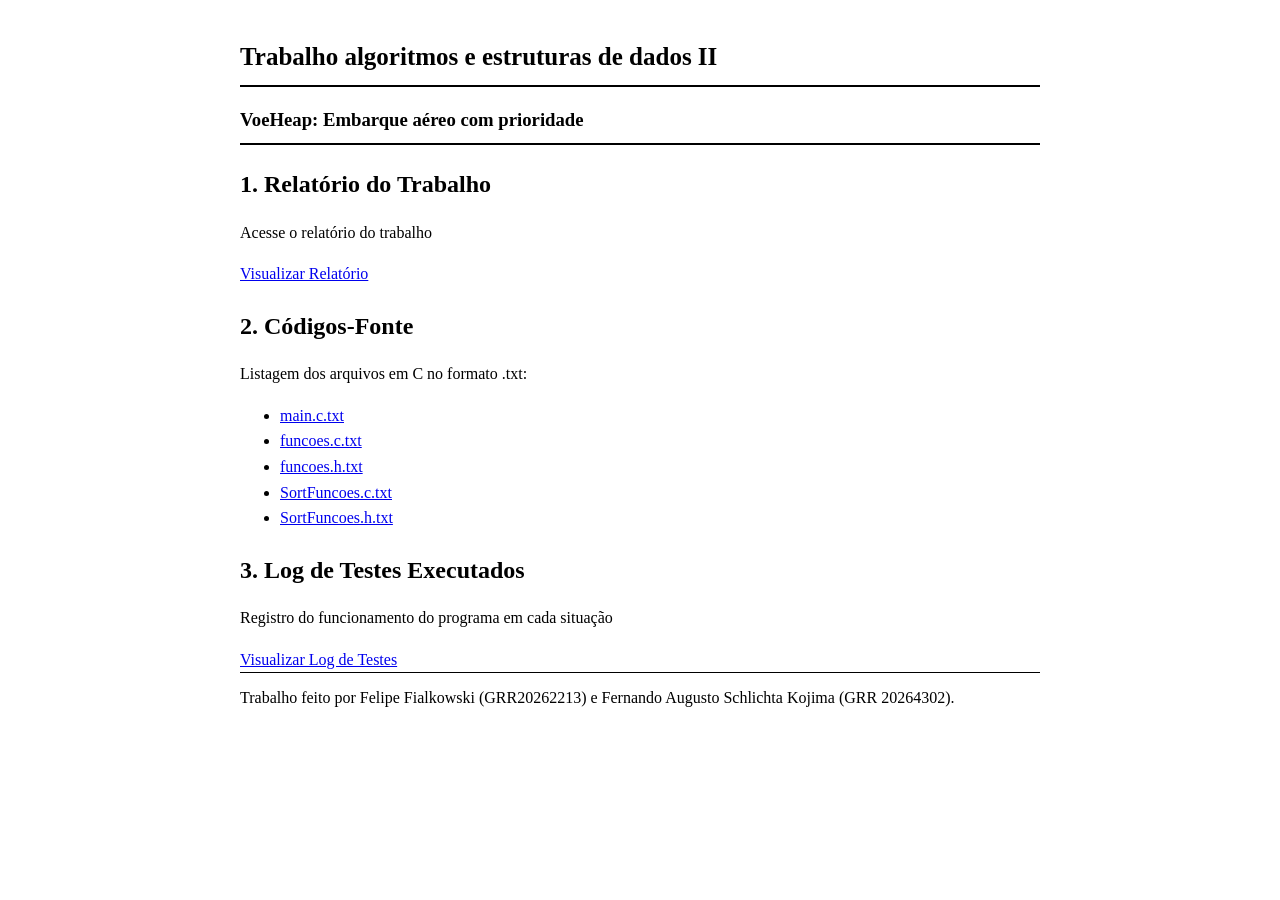
<file: docs/index.html>
<!DOCTYPE html>
<html lang="pt-BR">
<head>
    <meta charset="UTF-8">
    <title>Trabalho alg2 - Companhia VoeHeap</title>
</head>
 <style>
        body {
            font-family: Georgia, "Times New Roman", serif;
            font-size: 16px;
            line-height: 1.6;
            max-width: 800px;
            margin: 0 auto;
            padding: 20px;
        }

        footer {
            margin-top: auto;
            padding-top: 12px;
            border-top: 1px solid #000;
        }

         h1, h2, h3, h4, h5 {
            font-weight: bold;
            margin-bottom: 8px;
        }

        h1 {
            font-size: 25px;
            border-bottom: 2px solid #000;
            padding-bottom: 8px;
        }
        h3{
            border-bottom: 2px solid #000;
            padding-bottom: 8px;
        }

 </style>
<body>
    <h1>Trabalho algoritmos e estruturas de dados II </h1>
    <h3> VoeHeap: Embarque aéreo com prioridade </h3>
    
    <h2>1. Relatório do Trabalho</h2>
    <p>Acesse o relatório do trabalho </p>
    <a href="relatorio.html">Visualizar Relatório</a>

    <h2>2. Códigos-Fonte</h2>
    <p>Listagem dos arquivos em C no formato .txt:</p>
    <ul>
        <li><a href="codigo/main.c.txt">main.c.txt</a></li>
        <li><a href="codigo/funcoes.c.txt">funcoes.c.txt</a></li>
        <li><a href="codigo/funcoes.h.txt">funcoes.h.txt</a></li>
        <li><a href="codigo/SortFuncoes.c.txt">SortFuncoes.c.txt</a></li>
        <li><a href="codigo/SortFuncoes.h.txt">SortFuncoes.h.txt</a></li>
    </ul>

    <h2>3. Log de Testes Executados</h2>
    <p>Registro do funcionamento do programa em cada situação</p>
    <a href="log.html">Visualizar Log de Testes</a>






    <footer> Trabalho feito por Felipe Fialkowski (GRR20262213) e Fernando Augusto Schlichta Kojima (GRR 20264302).</footer>
</body>
</html>
</file>
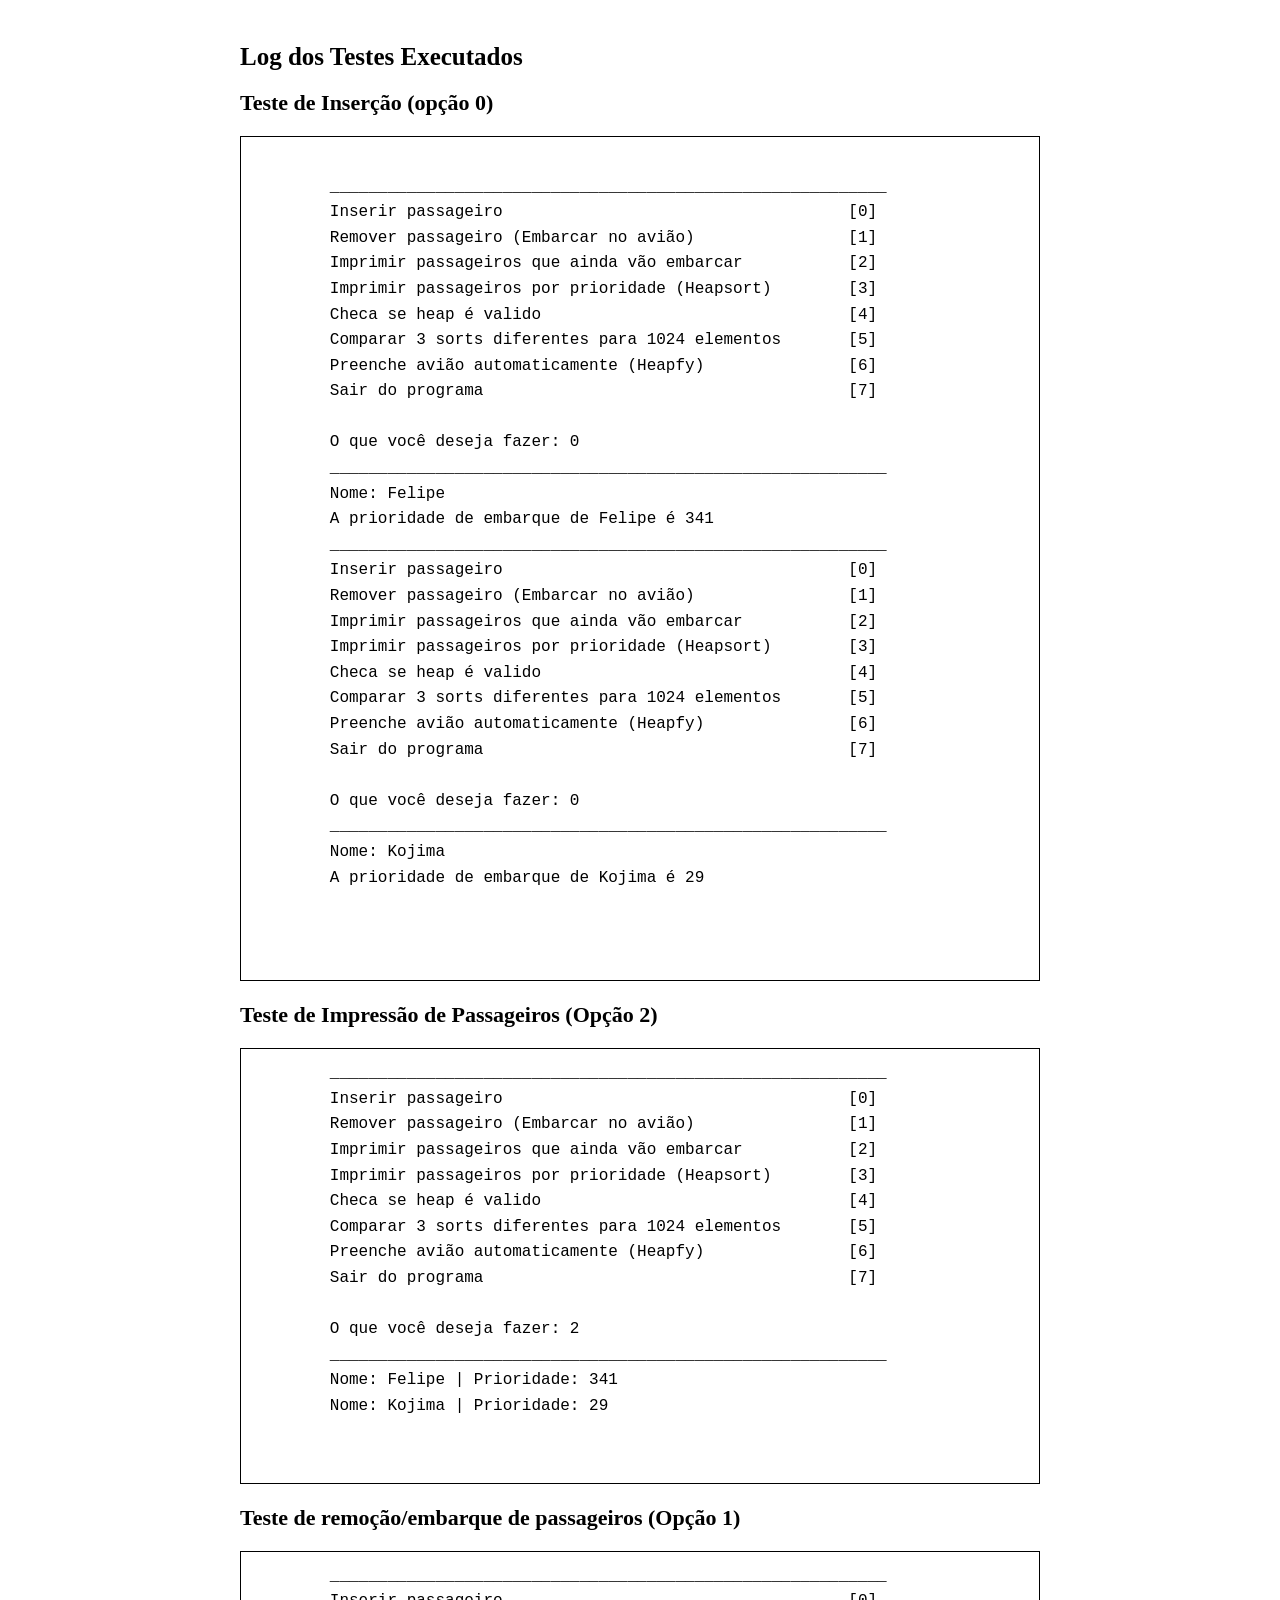
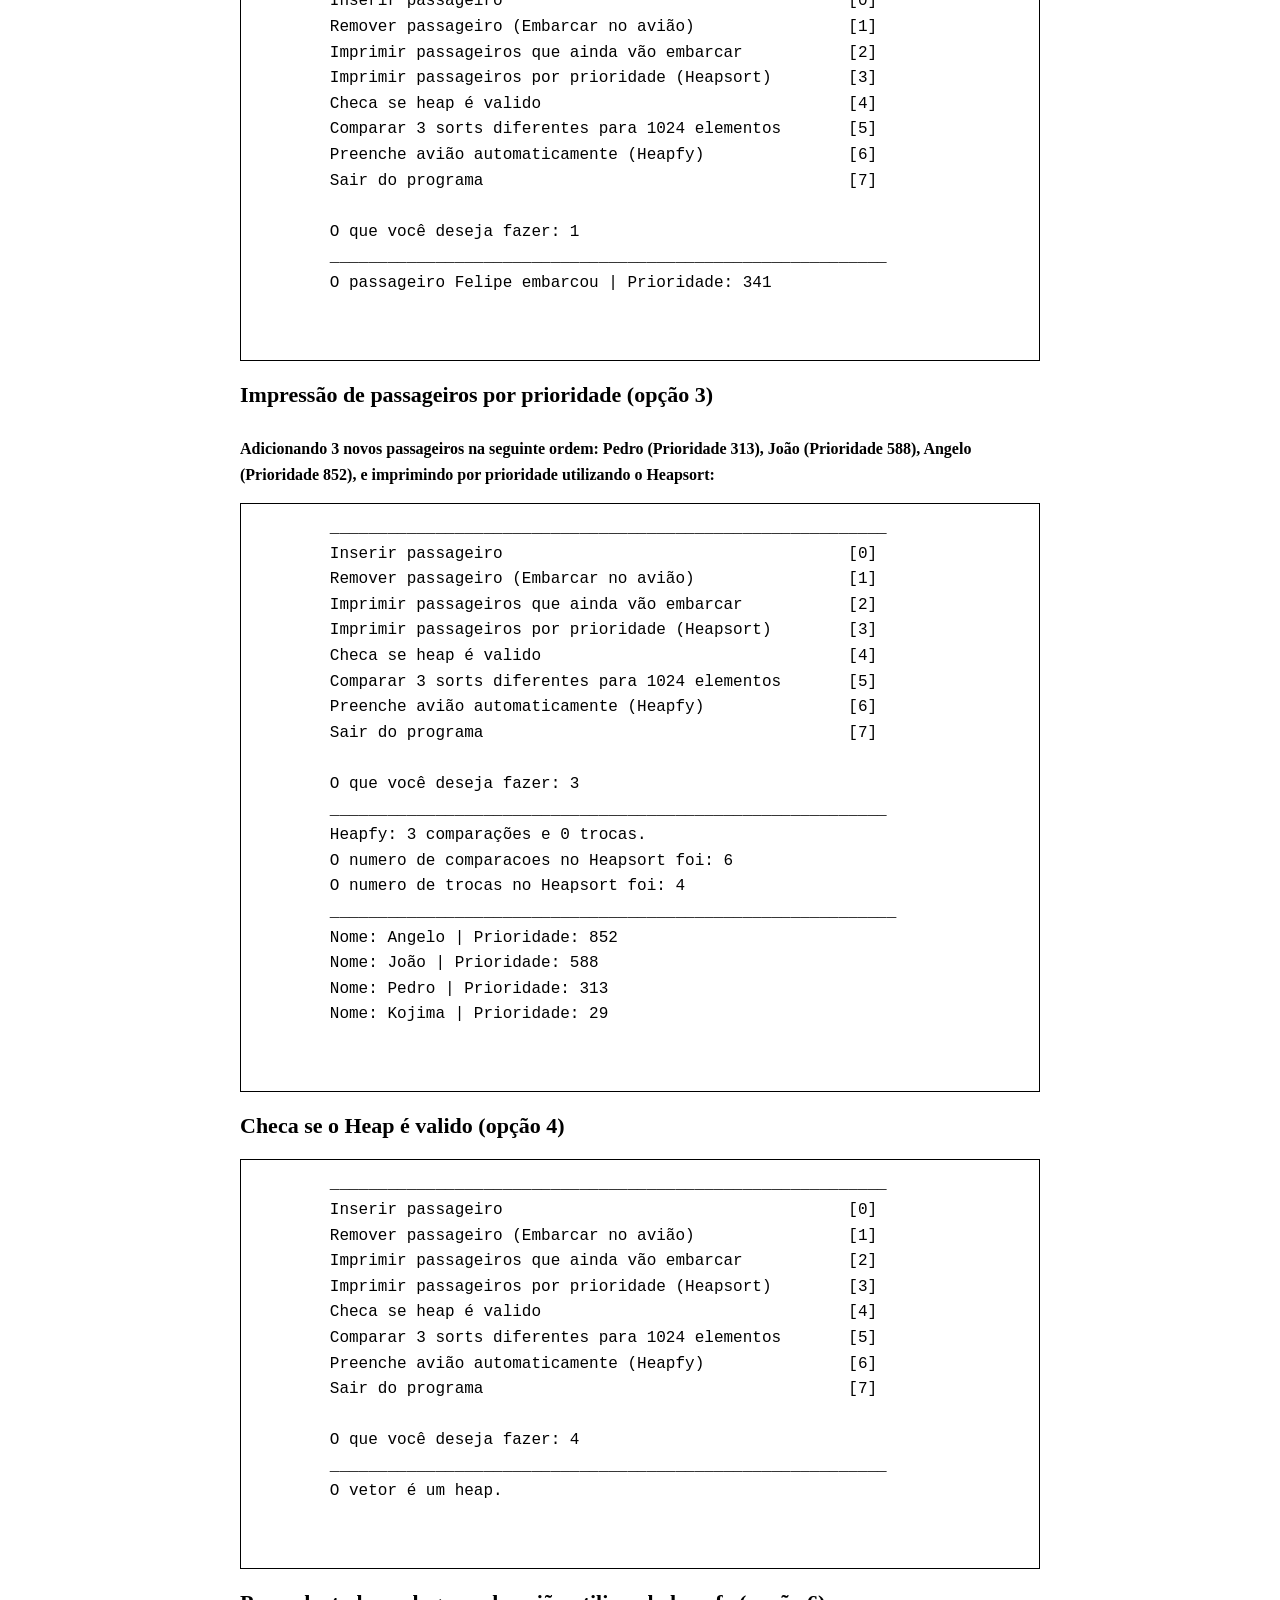
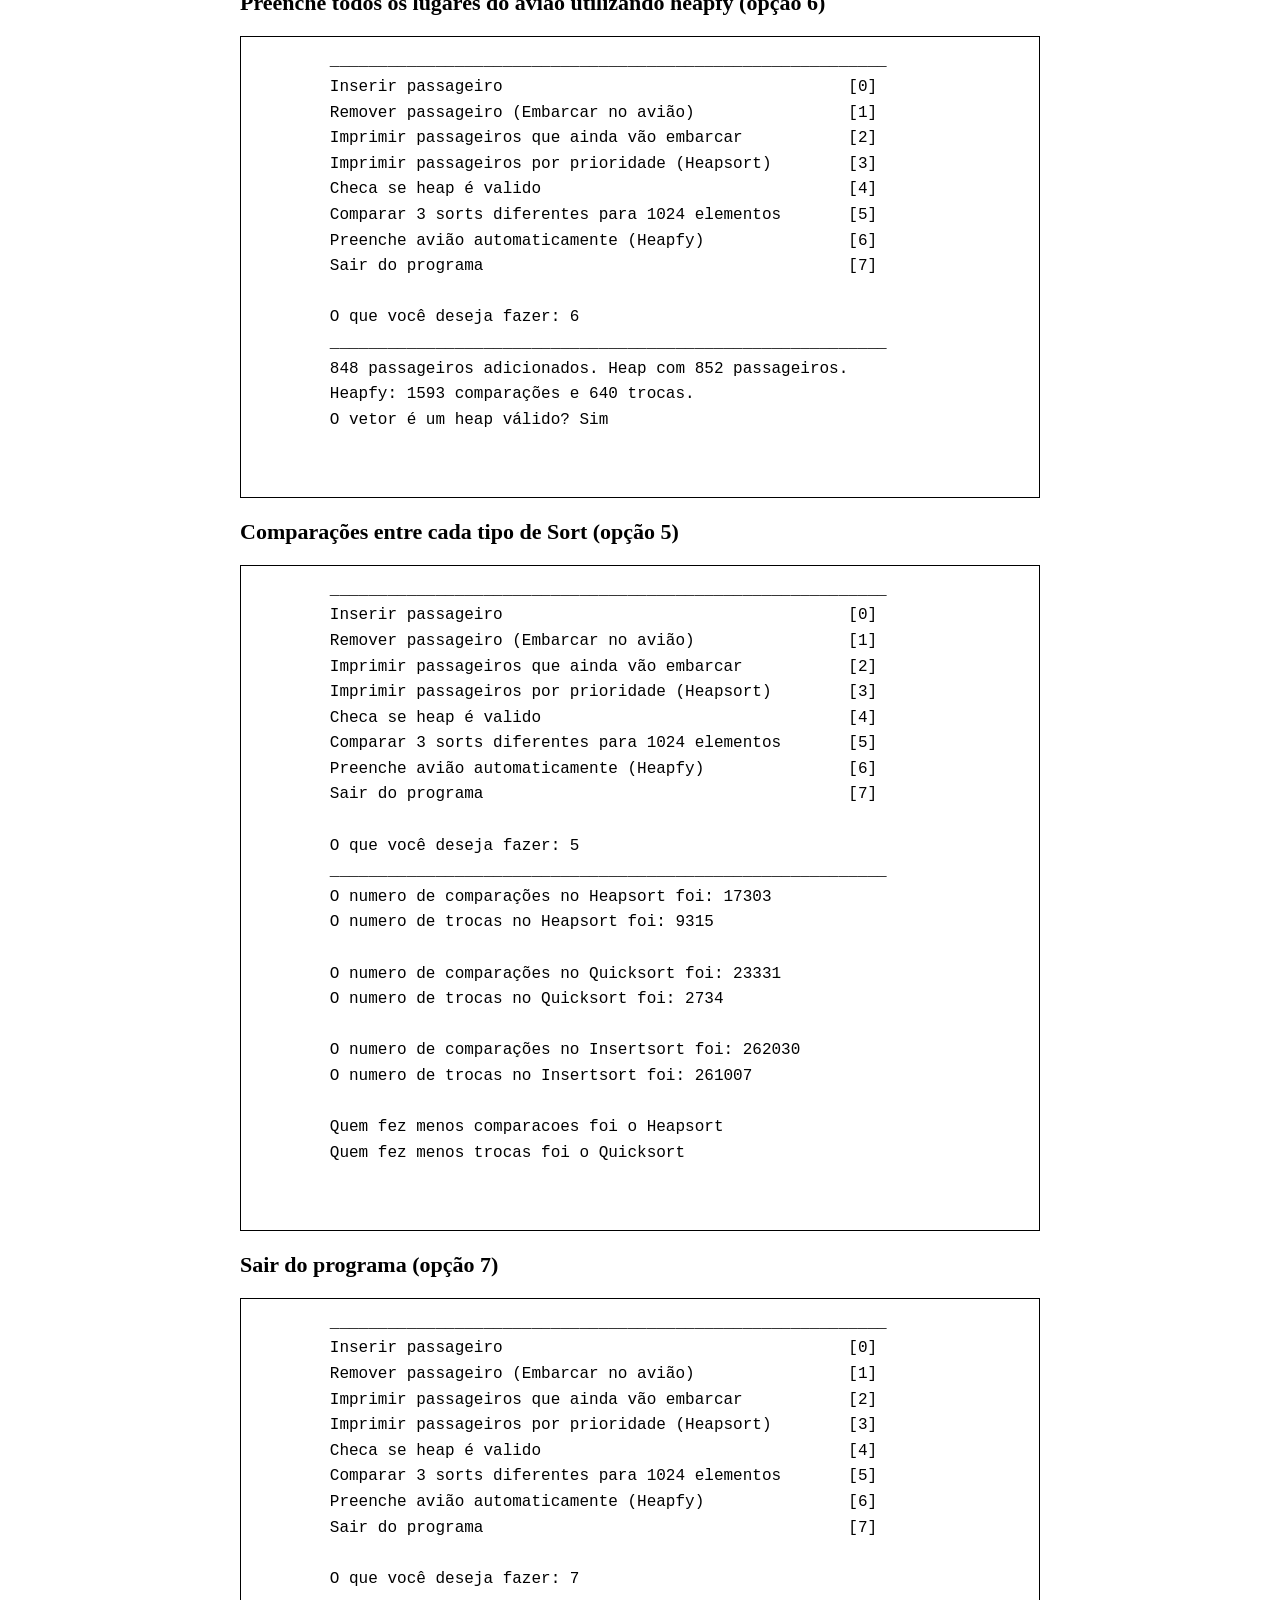
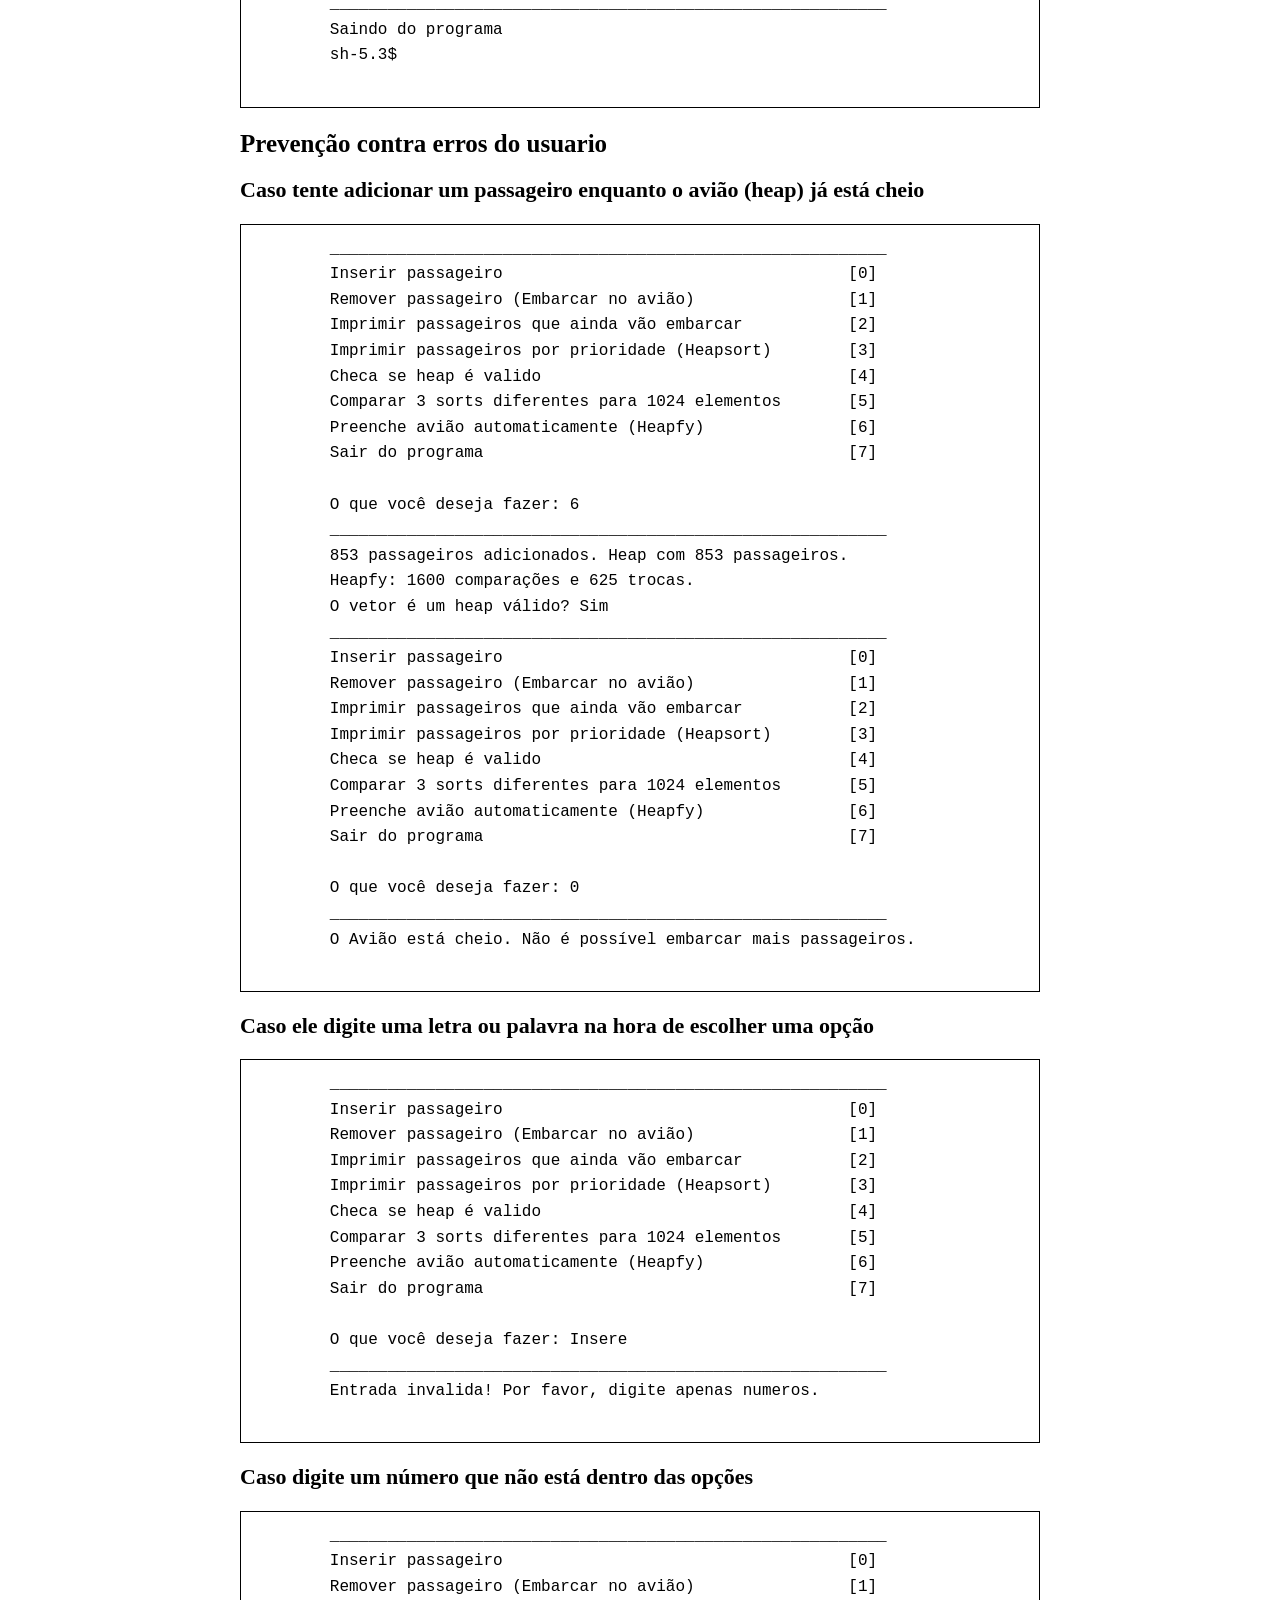
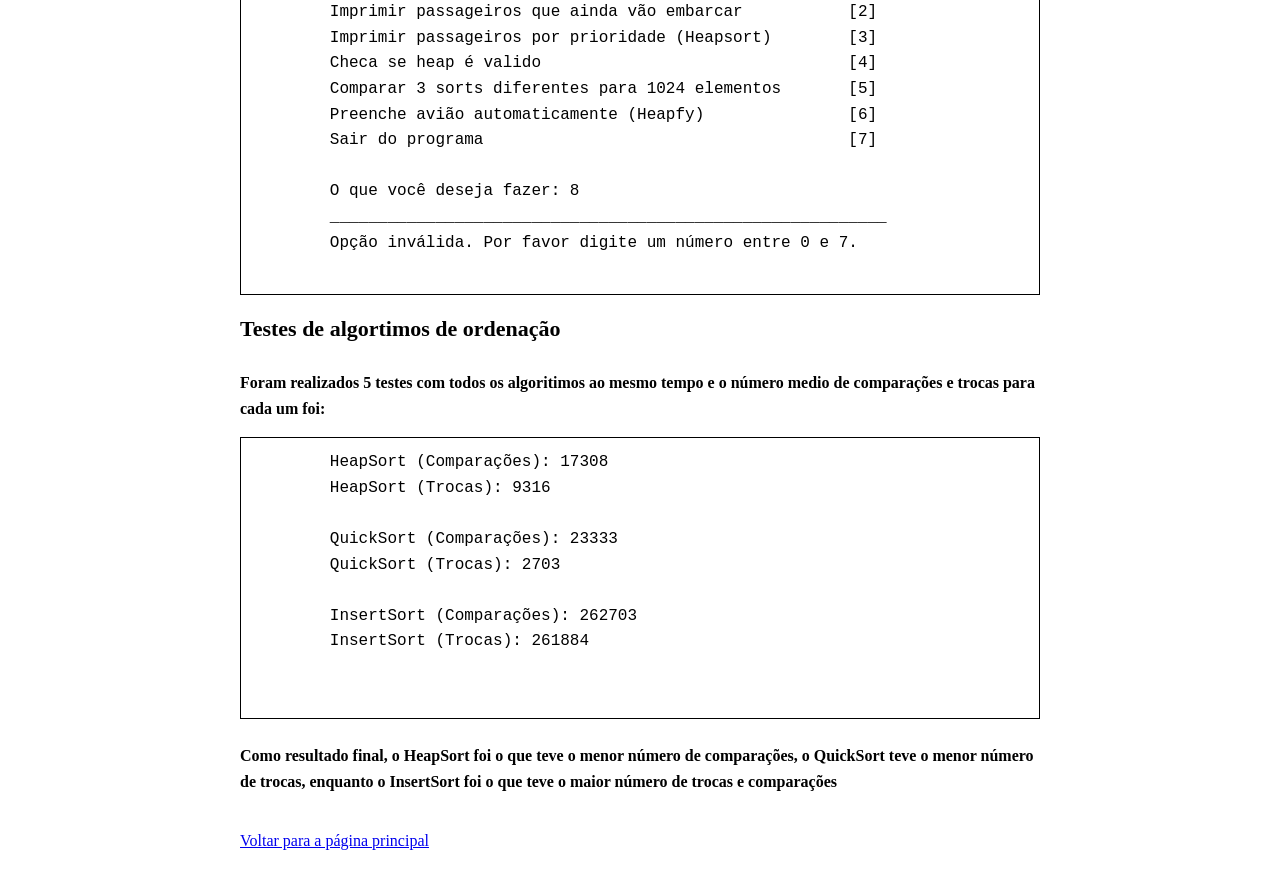
<file: docs/log.html>
<!DOCTYPE html>
<html lang="pt-BR">
<head>
    <meta charset="UTF-8">
    <title>Log de Testes</title>
    <style>
        body {
            font-family: Georgia, "Times New Roman", serif;
            font-size: 16px;
            line-height: 1.6;
            max-width: 800px;
            margin: 0 auto;
            padding: 20px;
        }

        h1, h2, h3, h4, h5 {
            font-weight: bold;
            margin-bottom: 8px;
        }

        h1 {
            font-size: 25px;
        }

        h2 {
            font-size: 22px;
            margin-top: 0px;
        }

        h3 {
            font-size: 17px;
            margin-top: 32px;
        }

        h4 {
            margin-top: 24px;
        }

        h5{
            font-size: 22px;
            
        }

        p {
            margin-top: 0;
        }

        pre {
            font-size: 16px;
            border: 1px solid #000;
            padding: 12px;
            overflow-x: auto;
        }

        a {
            font-size: 16px;
        }
    </style>
</head>
<body>

    <h1>Log dos Testes Executados</h1>
    
    <h2>Teste de Inserção (opção 0)</h2>
    <pre>   
        __________________________________________________________
        Inserir passageiro                                    [0] 
        Remover passageiro (Embarcar no avião)                [1] 
        Imprimir passageiros que ainda vão embarcar           [2] 
        Imprimir passageiros por prioridade (Heapsort)        [3] 
        Checa se heap é valido                                [4] 
        Comparar 3 sorts diferentes para 1024 elementos       [5] 
        Preenche avião automaticamente (Heapfy)               [6] 
        Sair do programa                                      [7] 
        
        O que você deseja fazer: 0
        __________________________________________________________
        Nome: Felipe
        A prioridade de embarque de Felipe é 341
        __________________________________________________________
        Inserir passageiro                                    [0] 
        Remover passageiro (Embarcar no avião)                [1] 
        Imprimir passageiros que ainda vão embarcar           [2] 
        Imprimir passageiros por prioridade (Heapsort)        [3] 
        Checa se heap é valido                                [4] 
        Comparar 3 sorts diferentes para 1024 elementos       [5] 
        Preenche avião automaticamente (Heapfy)               [6] 
        Sair do programa                                      [7] 
        
        O que você deseja fazer: 0
        __________________________________________________________
        Nome: Kojima
        A prioridade de embarque de Kojima é 29


    </pre>

    <h2>Teste de Impressão de Passageiros (Opção 2)</h2>
    <pre>
        __________________________________________________________
        Inserir passageiro                                    [0] 
        Remover passageiro (Embarcar no avião)                [1] 
        Imprimir passageiros que ainda vão embarcar           [2] 
        Imprimir passageiros por prioridade (Heapsort)        [3] 
        Checa se heap é valido                                [4] 
        Comparar 3 sorts diferentes para 1024 elementos       [5] 
        Preenche avião automaticamente (Heapfy)               [6] 
        Sair do programa                                      [7] 
        
        O que você deseja fazer: 2
        __________________________________________________________
        Nome: Felipe | Prioridade: 341
        Nome: Kojima | Prioridade: 29

    </pre>

    <h2>Teste de remoção/embarque de passageiros (Opção 1)</h2>
    <pre>
        __________________________________________________________
        Inserir passageiro                                    [0] 
        Remover passageiro (Embarcar no avião)                [1] 
        Imprimir passageiros que ainda vão embarcar           [2] 
        Imprimir passageiros por prioridade (Heapsort)        [3] 
        Checa se heap é valido                                [4] 
        Comparar 3 sorts diferentes para 1024 elementos       [5] 
        Preenche avião automaticamente (Heapfy)               [6] 
        Sair do programa                                      [7] 
        
        O que você deseja fazer: 1
        __________________________________________________________
        O passageiro Felipe embarcou | Prioridade: 341

    </pre>

    <h2>Impressão de passageiros por prioridade (opção 3)</h2>

    <h4>Adicionando 3 novos passageiros na seguinte ordem: Pedro (Prioridade 313), João (Prioridade 588), Angelo (Prioridade 852), e imprimindo por prioridade utilizando o Heapsort: </h4>

    <pre>
        __________________________________________________________
        Inserir passageiro                                    [0] 
        Remover passageiro (Embarcar no avião)                [1] 
        Imprimir passageiros que ainda vão embarcar           [2] 
        Imprimir passageiros por prioridade (Heapsort)        [3] 
        Checa se heap é valido                                [4] 
        Comparar 3 sorts diferentes para 1024 elementos       [5] 
        Preenche avião automaticamente (Heapfy)               [6] 
        Sair do programa                                      [7] 
        
        O que você deseja fazer: 3
        __________________________________________________________
        Heapfy: 3 comparações e 0 trocas.
        O numero de comparacoes no Heapsort foi: 6
        O numero de trocas no Heapsort foi: 4
        ___________________________________________________________
        Nome: Angelo | Prioridade: 852
        Nome: João | Prioridade: 588
        Nome: Pedro | Prioridade: 313
        Nome: Kojima | Prioridade: 29

    </pre>

    <h2>Checa se o Heap é valido (opção 4)</h2>

    <pre>
        __________________________________________________________
        Inserir passageiro                                    [0] 
        Remover passageiro (Embarcar no avião)                [1] 
        Imprimir passageiros que ainda vão embarcar           [2] 
        Imprimir passageiros por prioridade (Heapsort)        [3] 
        Checa se heap é valido                                [4] 
        Comparar 3 sorts diferentes para 1024 elementos       [5] 
        Preenche avião automaticamente (Heapfy)               [6] 
        Sair do programa                                      [7] 
        
        O que você deseja fazer: 4
        __________________________________________________________
        O vetor é um heap.

    </pre>

    <h2>Preenche todos os lugares do avião utilizando heapfy (opção 6)</h2>

    <pre>
        __________________________________________________________
        Inserir passageiro                                    [0] 
        Remover passageiro (Embarcar no avião)                [1] 
        Imprimir passageiros que ainda vão embarcar           [2] 
        Imprimir passageiros por prioridade (Heapsort)        [3] 
        Checa se heap é valido                                [4] 
        Comparar 3 sorts diferentes para 1024 elementos       [5] 
        Preenche avião automaticamente (Heapfy)               [6] 
        Sair do programa                                      [7] 
        
        O que você deseja fazer: 6
        __________________________________________________________
        848 passageiros adicionados. Heap com 852 passageiros.
        Heapfy: 1593 comparações e 640 trocas.
        O vetor é um heap válido? Sim

    </pre>

    <h2>Comparações entre cada tipo de Sort (opção 5)</h2>

    <pre>
        __________________________________________________________
        Inserir passageiro                                    [0] 
        Remover passageiro (Embarcar no avião)                [1] 
        Imprimir passageiros que ainda vão embarcar           [2] 
        Imprimir passageiros por prioridade (Heapsort)        [3] 
        Checa se heap é valido                                [4] 
        Comparar 3 sorts diferentes para 1024 elementos       [5] 
        Preenche avião automaticamente (Heapfy)               [6] 
        Sair do programa                                      [7] 
        
        O que você deseja fazer: 5
        __________________________________________________________
        O numero de comparações no Heapsort foi: 17303
        O numero de trocas no Heapsort foi: 9315

        O numero de comparações no Quicksort foi: 23331
        O numero de trocas no Quicksort foi: 2734

        O numero de comparações no Insertsort foi: 262030
        O numero de trocas no Insertsort foi: 261007

        Quem fez menos comparacoes foi o Heapsort
        Quem fez menos trocas foi o Quicksort

    </pre>

    <h2> Sair do programa (opção 7)</h2>

    <pre>
        __________________________________________________________
        Inserir passageiro                                    [0] 
        Remover passageiro (Embarcar no avião)                [1] 
        Imprimir passageiros que ainda vão embarcar           [2] 
        Imprimir passageiros por prioridade (Heapsort)        [3] 
        Checa se heap é valido                                [4] 
        Comparar 3 sorts diferentes para 1024 elementos       [5] 
        Preenche avião automaticamente (Heapfy)               [6] 
        Sair do programa                                      [7] 
        
        O que você deseja fazer: 7
        __________________________________________________________
        Saindo do programa
        sh-5.3$ 
    </pre>

    <h1>Prevenção contra erros do usuario</h1>

    <h2>Caso tente adicionar um passageiro enquanto o avião (heap) já está cheio</h2>
    <pre>
        __________________________________________________________
        Inserir passageiro                                    [0] 
        Remover passageiro (Embarcar no avião)                [1] 
        Imprimir passageiros que ainda vão embarcar           [2] 
        Imprimir passageiros por prioridade (Heapsort)        [3] 
        Checa se heap é valido                                [4] 
        Comparar 3 sorts diferentes para 1024 elementos       [5] 
        Preenche avião automaticamente (Heapfy)               [6] 
        Sair do programa                                      [7] 
        
        O que você deseja fazer: 6
        __________________________________________________________
        853 passageiros adicionados. Heap com 853 passageiros.
        Heapfy: 1600 comparações e 625 trocas.
        O vetor é um heap válido? Sim
        __________________________________________________________
        Inserir passageiro                                    [0] 
        Remover passageiro (Embarcar no avião)                [1] 
        Imprimir passageiros que ainda vão embarcar           [2] 
        Imprimir passageiros por prioridade (Heapsort)        [3] 
        Checa se heap é valido                                [4] 
        Comparar 3 sorts diferentes para 1024 elementos       [5] 
        Preenche avião automaticamente (Heapfy)               [6] 
        Sair do programa                                      [7] 
        
        O que você deseja fazer: 0
        __________________________________________________________
        O Avião está cheio. Não é possível embarcar mais passageiros.
    </pre>

    <h2>Caso ele digite uma letra ou palavra na hora de escolher uma opção</h2>
    <pre>
        __________________________________________________________
        Inserir passageiro                                    [0] 
        Remover passageiro (Embarcar no avião)                [1] 
        Imprimir passageiros que ainda vão embarcar           [2] 
        Imprimir passageiros por prioridade (Heapsort)        [3] 
        Checa se heap é valido                                [4] 
        Comparar 3 sorts diferentes para 1024 elementos       [5] 
        Preenche avião automaticamente (Heapfy)               [6] 
        Sair do programa                                      [7] 
        
        O que você deseja fazer: Insere
        __________________________________________________________
        Entrada invalida! Por favor, digite apenas numeros.
    </pre>

    <h2>Caso digite um número que não está dentro das opções</h2>
    <pre>
        __________________________________________________________
        Inserir passageiro                                    [0] 
        Remover passageiro (Embarcar no avião)                [1] 
        Imprimir passageiros que ainda vão embarcar           [2] 
        Imprimir passageiros por prioridade (Heapsort)        [3] 
        Checa se heap é valido                                [4] 
        Comparar 3 sorts diferentes para 1024 elementos       [5] 
        Preenche avião automaticamente (Heapfy)               [6] 
        Sair do programa                                      [7] 
        
        O que você deseja fazer: 8
        __________________________________________________________
        Opção inválida. Por favor digite um número entre 0 e 7.
    </pre>


    <h2>Testes de algortimos de ordenação</h2>

    <h4>Foram realizados 5 testes com todos os algoritimos ao mesmo tempo e o número medio de comparações e trocas para cada um foi:</h4>
    <pre>
        HeapSort (Comparações): 17308
        HeapSort (Trocas): 9316

        QuickSort (Comparações): 23333
        QuickSort (Trocas): 2703

        InsertSort (Comparações): 262703
        InsertSort (Trocas): 261884

    </pre>
    <h4>Como resultado final, o HeapSort foi o que teve o menor número de comparações, o QuickSort teve o menor número de trocas, enquanto o InsertSort foi o que teve o maior número de trocas e comparações</h4>

    <br>
    <a href="index.html">Voltar para a página principal</a>
</body>
</html>
</file>
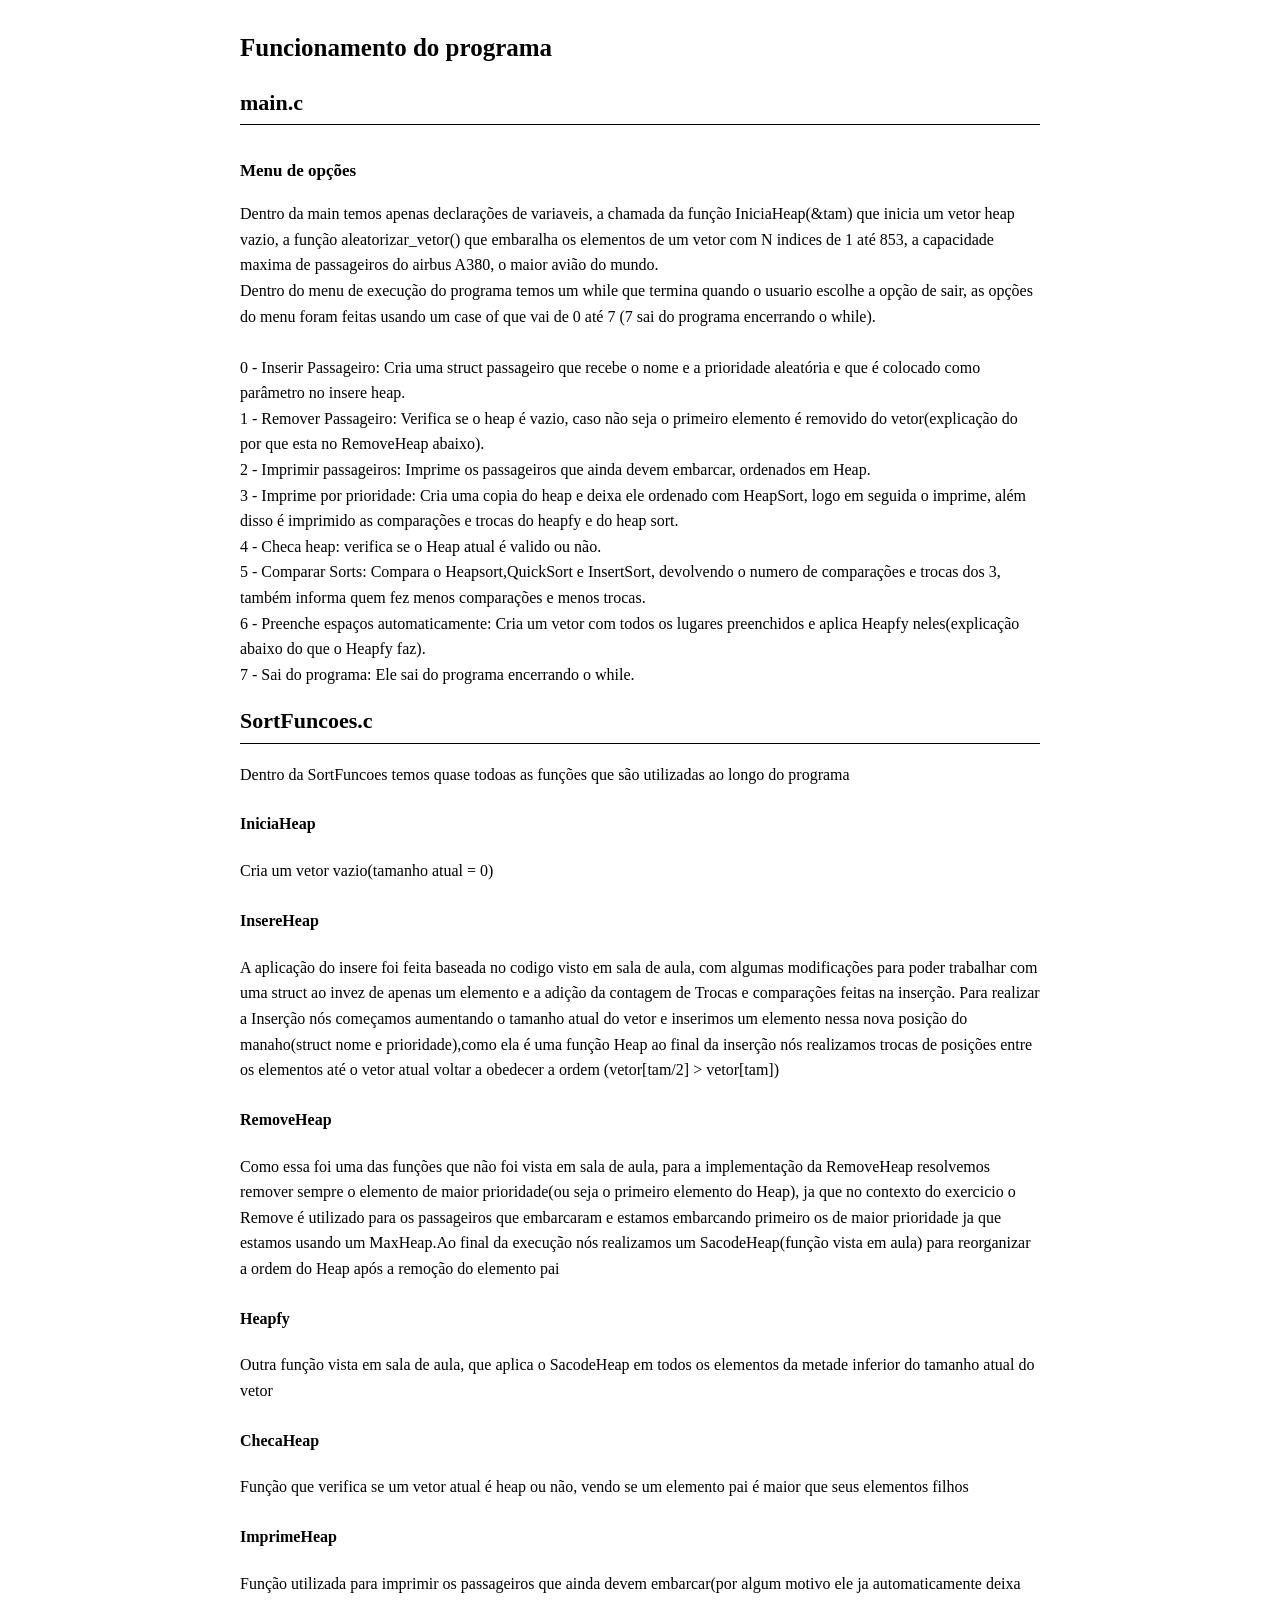
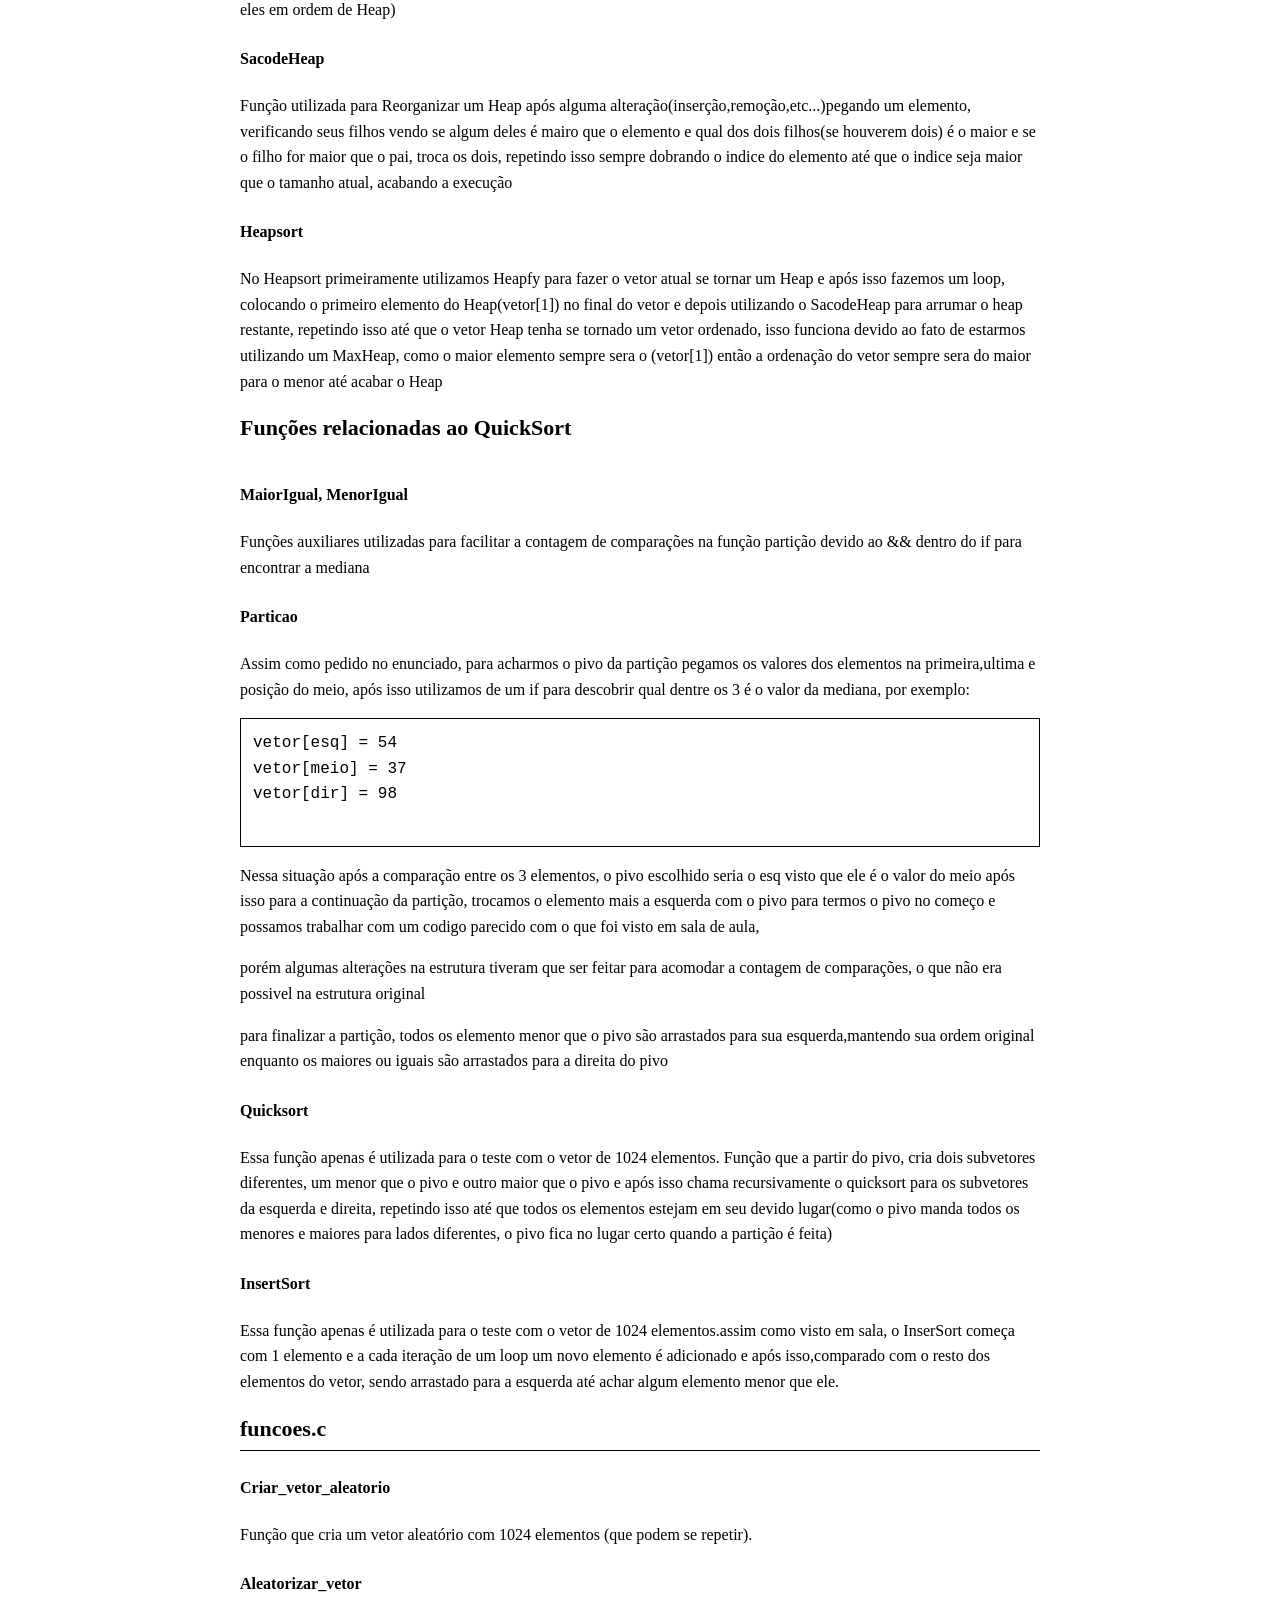
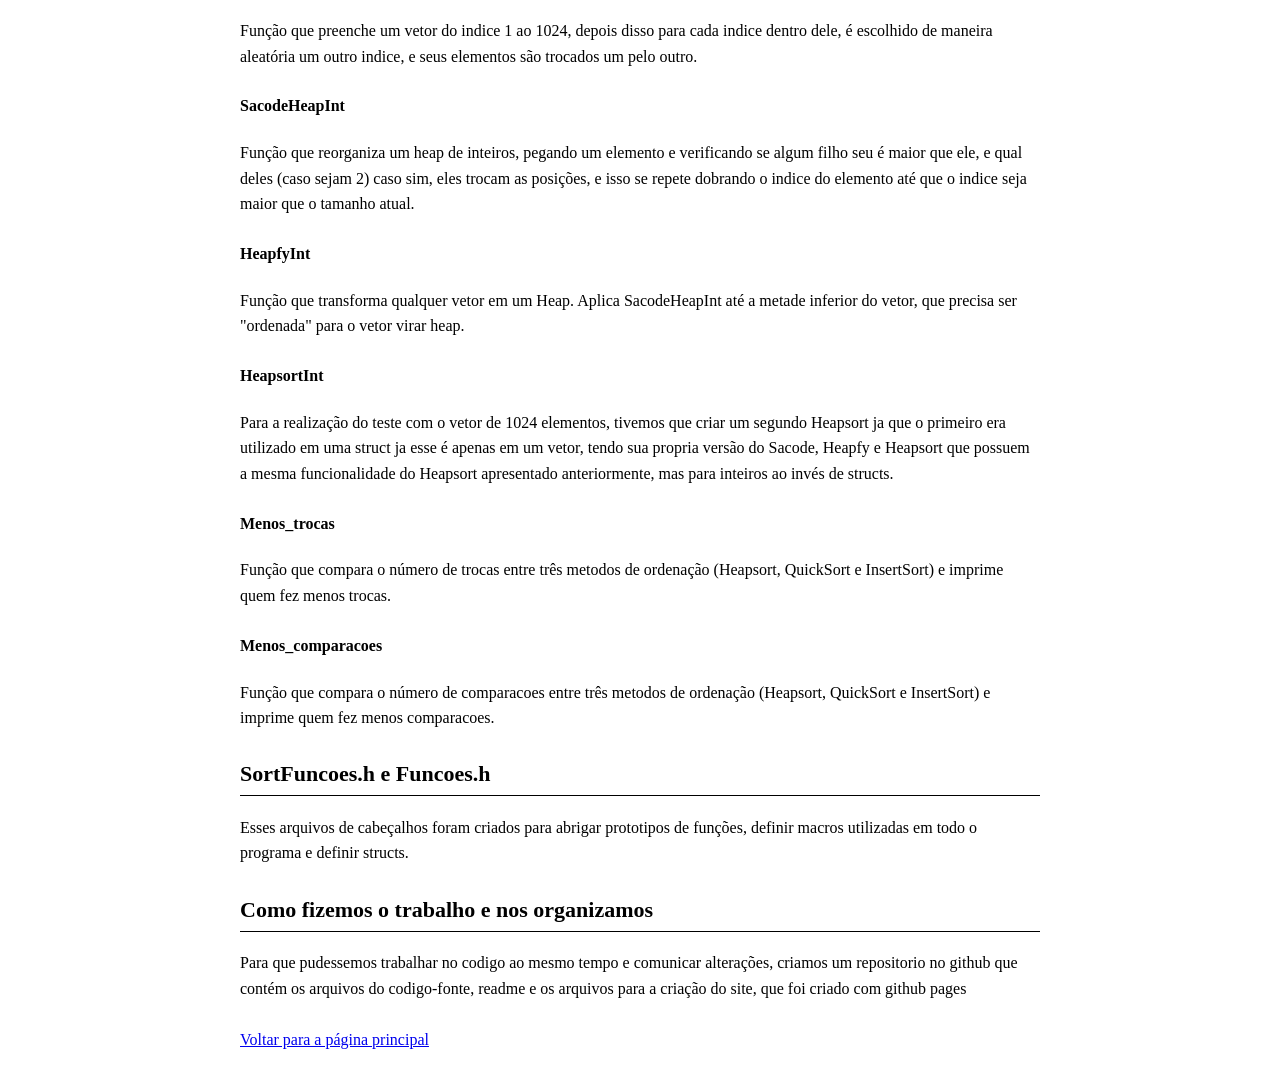
<file: docs/relatorio.html>
<!DOCTYPE html>
<html lang="pt-BR">
<head>
    <meta charset="UTF-8">
    <meta name="viewport" content="width=device-width, initial-scale=1">
    <title>Relatório - VoeHeap</title>
    <style>
        body {
            font-family: Georgia, "Times New Roman", serif;
            font-size: 16px;
            line-height: 1.6;
            max-width: 800px;
            margin: 0 auto;
            padding: 20px;
        }

        h1, h2, h3, h4, h5 {
            font-weight: bold;
            margin-top: 8px;
        }

        h1 {
            font-size: 25px;
            ;
        }

        h2 {
            font-size: 22px;
            margin-top: 0px;
            border-bottom: 1px solid #000;
            padding-bottom: 4px;
        }

        h3 {
            font-size: 17px;
            margin-top: 32px;
        }

        h4 {
            margin-top: 24px;
        }

        h5{
            font-size: 22px;
            
        }

        p {
            margin-top: 0;
        }

        pre {
            font-size: 16px;
            border: 1px solid #000;
            padding: 12px;
            overflow-x: auto;
        }

        a {
            font-size: 16px;
        }
    </style>
</head>
<body>

    <h1>Funcionamento do programa</h1>

    <h2>main.c</h2>

    <h3>Menu de opções</h3>

    <p>
        Dentro da main temos apenas declarações de variaveis, a chamada da função IniciaHeap(&tam) que inicia um vetor heap vazio, a função aleatorizar_vetor() que embaralha os elementos de um vetor com N indices de 1 até 853, a capacidade maxima de passageiros do airbus A380, o maior avião do mundo. <br>
        Dentro do menu de execução do programa temos um while que termina quando o usuario escolhe a opção de sair, as opções do menu foram feitas usando um case of que vai de 0 até 7 (7 sai do programa encerrando o while). <br>
        <br>
        0 - Inserir Passageiro: Cria uma struct passageiro que recebe o nome e a prioridade aleatória e que é colocado como parâmetro no insere heap. <br>

        1 - Remover Passageiro: Verifica se o heap é vazio, caso não seja o primeiro elemento é removido do vetor(explicação do por que esta no RemoveHeap abaixo). <br>

        2 - Imprimir passageiros: Imprime os passageiros que ainda devem embarcar, ordenados em Heap. <br>

        3 - Imprime por prioridade: Cria uma copia do heap e deixa ele ordenado com HeapSort, logo em seguida o imprime, além disso é imprimido as comparações e trocas do heapfy e do heap sort. <br>

        4 - Checa heap: verifica se o Heap atual é valido ou não. <br>

        5 - Comparar Sorts: Compara o Heapsort,QuickSort e InsertSort, devolvendo o numero de comparações e trocas dos 3, também informa quem fez menos comparações e menos trocas. <br>

        6 - Preenche espaços automaticamente: Cria um vetor com todos os lugares preenchidos e aplica Heapfy neles(explicação abaixo do que o Heapfy faz). <br>

        7 - Sai do programa: Ele sai do programa encerrando o while. <br>
    </p>


    <h2>SortFuncoes.c</h2>

    <p>
        Dentro da SortFuncoes temos quase todoas as funções que são utilizadas ao longo do programa
    </p>

    <h4>IniciaHeap</h4>
    <p>Cria um vetor vazio(tamanho atual = 0)</p>

    <h4>InsereHeap</h4>
    <p>
        A aplicação do insere foi feita baseada no codigo visto em sala de aula, com algumas modificações para poder trabalhar com uma struct ao invez de apenas um elemento e a adição da contagem de Trocas e comparações feitas na inserção.
        Para realizar a Inserção nós começamos aumentando o tamanho atual do vetor e inserimos um elemento nessa nova posição do manaho(struct nome e prioridade),como ela é uma função Heap ao final da inserção nós realizamos trocas de posições entre os elementos até o vetor atual voltar a obedecer a ordem (vetor[tam/2] > vetor[tam])
    </p>

    <h4>RemoveHeap</h4>
    <p>
        Como essa foi uma das funções que não foi vista em sala de aula, para a implementação da RemoveHeap resolvemos remover sempre o elemento de maior prioridade(ou seja o primeiro elemento do Heap), ja que no contexto do exercicio o Remove é utilizado para os passageiros que embarcaram e estamos embarcando primeiro os de maior prioridade ja que estamos usando um MaxHeap.Ao final da execução nós realizamos um SacodeHeap(função vista em aula) para reorganizar a ordem do Heap após a remoção do elemento pai
    </p>

    <h4>Heapfy</h4>
    <p>
        Outra função vista em sala de aula, que aplica o SacodeHeap em todos os elementos da metade inferior do tamanho atual do vetor
    </p>

    <h4>ChecaHeap</h4>
    <p>
        Função que verifica se um vetor atual é heap ou não, vendo se um elemento pai é maior que seus elementos filhos
    </p>

    <h4>ImprimeHeap</h4>
    <p>
        Função utilizada para imprimir os passageiros que ainda devem embarcar(por algum motivo ele ja automaticamente deixa eles em ordem de Heap)
    </p>

    <h4>SacodeHeap</h4>
    <p>
        Função utilizada para Reorganizar um Heap após alguma alteração(inserção,remoção,etc...)pegando um elemento, verificando seus filhos vendo se algum deles é mairo que o elemento e qual dos dois filhos(se houverem dois) é o maior e se o filho for maior que o pai, troca os dois, repetindo isso sempre dobrando o indice do elemento até que o indice seja maior que o tamanho atual, acabando a execução
    </p>

    <h4>Heapsort</h4>
    <p>
        No Heapsort primeiramente utilizamos Heapfy para fazer o vetor atual se tornar um Heap e após isso fazemos um loop, colocando o primeiro elemento do Heap(vetor[1]) no final do vetor e depois utilizando o SacodeHeap para arrumar o heap restante, repetindo isso até que o vetor Heap tenha se tornado um vetor ordenado, isso funciona devido ao fato de estarmos utilizando um MaxHeap, como o maior elemento sempre sera o (vetor[1]) então a ordenação do vetor sempre sera do maior para o menor até acabar o Heap
    </p>

    <h5>Funções relacionadas ao QuickSort</h5>

    <h4>MaiorIgual, MenorIgual</h4>
    <p>
        Funções auxiliares utilizadas para facilitar a contagem de comparações na função partição devido ao && dentro do if para encontrar a mediana
    </p>

    <h4>Particao</h4>
    <p>
        Assim como pedido no enunciado, para acharmos o pivo da partição pegamos os valores dos elementos na primeira,ultima e posição do meio, após isso utilizamos de um if para descobrir qual dentre os 3 é o valor da mediana, por exemplo:
    </p>

    <pre>
vetor[esq] = 54
vetor[meio] = 37
vetor[dir] = 98
    </pre>

    <p>
        Nessa situação após a comparação entre os 3 elementos, o pivo escolhido seria o esq visto que ele é o valor do meio  após isso para a continuação da partição, trocamos o elemento mais a esquerda com o pivo para termos o pivo no começo e possamos trabalhar com um codigo parecido com o que foi visto em sala de aula,
    </p>

    <p>
       porém algumas alterações na estrutura tiveram que ser feitar para acomodar a contagem de comparações, o que não era possivel na estrutura original
    </p>

    <p>
        para finalizar a partição, todos os elemento menor que o pivo são arrastados para sua esquerda,mantendo sua ordem original enquanto os maiores ou iguais são arrastados para a direita do pivo
    </p>

    <h4>Quicksort</h4>
    <p>
        Essa função apenas é utilizada para o teste com o vetor de 1024 elementos. Função que a partir do pivo, cria dois subvetores diferentes, um menor que o pivo e outro maior que o pivo e após isso chama recursivamente o quicksort para os subvetores da esquerda e direita, repetindo isso até que todos os elementos estejam em seu devido lugar(como o pivo manda todos os menores e maiores para lados diferentes, o pivo fica no lugar certo quando a partição é feita)
    </p>

    <h4>InsertSort</h4>
    <p>
        Essa função apenas é utilizada para o teste com o vetor de 1024 elementos.assim como visto em sala, o InserSort começa com 1 elemento e a cada iteração de um loop um novo elemento é adicionado  e após isso,comparado com o resto dos elementos do vetor, sendo arrastado para a esquerda até achar algum elemento menor que ele.
    </p>

    <h2>funcoes.c</h2>

    <h4>Criar_vetor_aleatorio</h4>
    <p>
        Função que cria um vetor aleatório com 1024 elementos (que podem se repetir).
    </p>

    <h4>Aleatorizar_vetor</h4>
    <p>
        Função que preenche um vetor do indice 1 ao 1024, depois disso para cada indice dentro dele, é escolhido de maneira aleatória um outro indice, e seus elementos são trocados um pelo outro.

    </p>

    <h4>SacodeHeapInt</h4>
    <p>
        Função que reorganiza um heap de inteiros, pegando um elemento e verificando se algum filho seu é maior que ele, e qual deles (caso sejam 2) caso sim, eles trocam as posições, e isso se repete dobrando o indice do elemento até que o indice seja maior que o tamanho atual.
    </p>

    <h4>HeapfyInt</h4>
    <p>
        Função que transforma qualquer vetor em um Heap. Aplica SacodeHeapInt até a metade inferior do vetor, que precisa ser "ordenada" para o vetor virar heap.
    </p>

    <h4>HeapsortInt</h4>
    <p>
        Para a realização do teste com o vetor de 1024 elementos, tivemos que criar um segundo Heapsort ja que o primeiro era utilizado em uma struct ja esse é apenas em um vetor, tendo sua propria versão do Sacode,
        Heapfy e Heapsort que possuem a mesma funcionalidade do Heapsort apresentado anteriormente, mas para inteiros ao invés de structs.
    </p>

    <h4>Menos_trocas</h4>
    <p4>
        Função que compara o número de trocas entre três metodos de ordenação (Heapsort, QuickSort e InsertSort) e imprime quem fez menos trocas.
    </p4>

    <h4>Menos_comparacoes</h4>
    <p4>
        Função que compara o número de comparacoes entre três metodos de ordenação (Heapsort, QuickSort e InsertSort) e imprime quem fez menos comparacoes.
    </p4>

    <br>
    <br>
    <h2>SortFuncoes.h e Funcoes.h</h2>

    <p4>Esses arquivos de cabeçalhos foram criados para abrigar prototipos de funções, definir macros utilizadas em todo o programa e definir structs. </p4>

    <br>
    <br>
    <h2>Como fizemos o trabalho e nos organizamos</h2>

    <p4>Para que pudessemos trabalhar no codigo ao mesmo tempo e comunicar alterações, criamos um repositorio no github que contém os arquivos do codigo-fonte, readme e os arquivos para a criação do site, que foi criado com github pages </p4>

    <br>
    <br>
    <a href="index.html">Voltar para a página principal</a>

</body>
</html>
</file>
